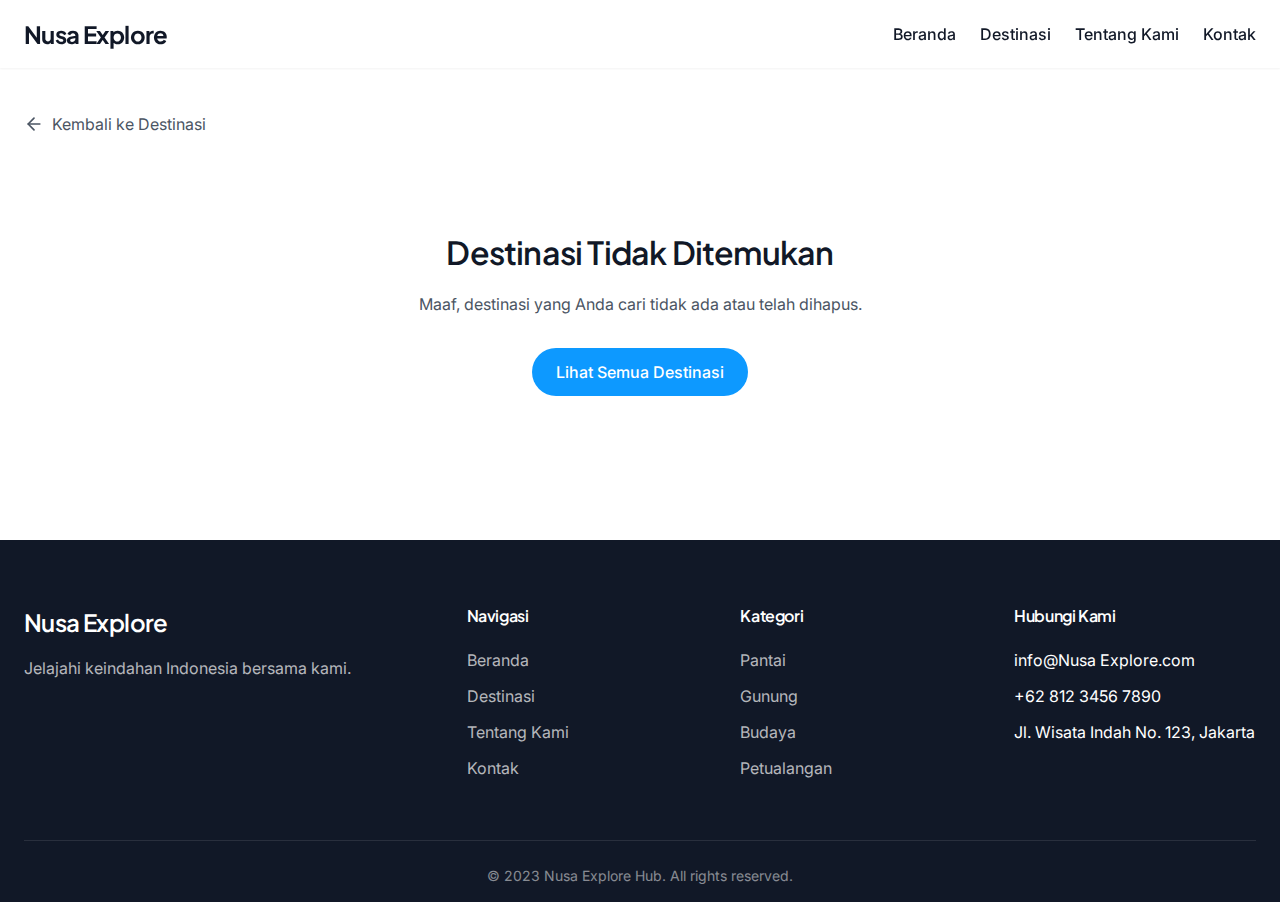
<file: destination-detail.html>
<!DOCTYPE html>
<html lang="id">
  <head>
    <meta charset="UTF-8" />
    <meta name="viewport" content="width=device-width, initial-scale=1.0" />
    <title>Detail Destinasi - Nusa Explore Hub</title>
    <meta name="description" content="Informasi lengkap tentang destinasi wisata di Indonesia" />
    <link rel="stylesheet" href="css/styles.css" />
    <link href="https://fonts.googleapis.com/css2?family=Inter:wght@100;200;300;400;500;600;700;800;900&family=Plus+Jakarta+Sans:wght@200;300;400;500;600;700;800&display=swap" rel="stylesheet">
  </head>
  <body>
    <header class="navbar">
      <div class="container">
        <div class="navbar-content">
          <a href="index.html" class="navbar-logo">
            <h1>Nusa Explore</h1>
          </a>
          <nav class="nav-menu">
            <ul class="nav-links">
              <li><a href="index.html" class="nav-link">Beranda</a></li>
              <li><a href="destinations.html" class="nav-link">Destinasi</a></li>
              <li><a href="#" class="nav-link">Tentang Kami</a></li>
              <li><a href="#" class="nav-link">Kontak</a></li>
            </ul>
          </nav>
          <button class="mobile-menu-btn" aria-label="Toggle menu">
            <span></span>
            <span></span>
            <span></span>
          </button>
        </div>
      </div>
    </header>

    <main>
      <!-- Back Button -->
      <div class="container back-link-container">
        <a href="javascript:history.back()" class="back-link">
          <svg xmlns="http://www.w3.org/2000/svg" width="20" height="20" viewBox="0 0 24 24" fill="none" stroke="currentColor" stroke-width="2" stroke-linecap="round" stroke-linejoin="round">
            <line x1="19" y1="12" x2="5" y2="12"></line>
            <polyline points="12 19 5 12 12 5"></polyline>
          </svg>
          Kembali ke Destinasi
        </a>
      </div>

      <!-- Destination Detail Content -->
      <section class="destination-detail" id="destination-detail">
        <div class="container">
          <div class="detail-loading" id="loading">
            <div class="loading-spinner"></div>
          </div>
          
          <div id="destination-content" class="hidden">
            <!-- Content will be loaded via JavaScript -->
          </div>
          
          <div id="not-found" class="not-found hidden">
            <h2>Destinasi Tidak Ditemukan</h2>
            <p>Maaf, destinasi yang Anda cari tidak ada atau telah dihapus.</p>
            <a href="destinations.html" class="btn btn-primary">Lihat Semua Destinasi</a>
          </div>
        </div>
      </section>
    </main>

    <footer class="footer">
      <div class="container">
        <div class="footer-content">
          <div class="footer-brand">
            <h2>Nusa Explore</h2>
            <p>Jelajahi keindahan Indonesia bersama kami.</p>
          </div>
          
          <div class="footer-links">
            <div class="footer-links-group">
              <h3>Navigasi</h3>
              <ul>
                <li><a href="index.html">Beranda</a></li>
                <li><a href="destinations.html">Destinasi</a></li>
                <li><a href="#">Tentang Kami</a></li>
                <li><a href="#">Kontak</a></li>
              </ul>
            </div>
            
            <div class="footer-links-group">
              <h3>Kategori</h3>
              <ul>
                <li><a href="destinations.html?category=beach">Pantai</a></li>
                <li><a href="destinations.html?category=mountain">Gunung</a></li>
                <li><a href="destinations.html?category=culture">Budaya</a></li>
                <li><a href="destinations.html?category=adventure">Petualangan</a></li>
              </ul>
            </div>
            
            <div class="footer-links-group">
              <h3>Hubungi Kami</h3>
              <ul>
                <li>info@Nusa Explore.com</li>
                <li>+62 812 3456 7890</li>
                <li>Jl. Wisata Indah No. 123, Jakarta</li>
              </ul>
            </div>
          </div>
        </div>
        
        <div class="footer-bottom">
          <p>&copy; 2023 Nusa Explore Hub. All rights reserved.</p>
        </div>
      </div>
    </footer>

    <script src="js/data.js"></script>
    <script src="js/destination-detail.js"></script>
  </body>
</html>
</file>
<file: css/styles.css>
/* Base Styles */
:root {
    --primary: #0d99ff;
    --primary-dark: #0b87e0;
    --foreground: #111827;
    --background: #ffffff;
    --muted: #6b7280;
    --muted-foreground: #4b5563;
    --border: #e5e7eb;
    --card: #ffffff;
    --card-foreground: #111827;
    --secondary: #f3f4f6;
    --secondary-foreground: #1f2937;
    --accent: #0d99ff;
    --accent-foreground: #1f2937;
    --destructive: #ef4444;
    --destructive-foreground: #f9fafb;
    --radius: 0.75rem;
  }
  
  * {
    margin: 0;
    padding: 0;
    box-sizing: border-box;
  }
  
  body {
    font-family: 'Inter', sans-serif;
    color: var(--foreground);
    background-color: var(--background);
    line-height: 1.5;
  }
  
  h1, h2, h3, h4, h5, h6 {
    font-family: 'Plus Jakarta Sans', sans-serif;
    font-weight: 600;
    letter-spacing: -0.025em;
  }
  
  a {
    text-decoration: none;
    color: inherit;
  }
  
  img {
    max-width: 100%;
    height: auto;
  }
  
  .container {
    width: 100%;
    max-width: 1280px;
    margin: 0 auto;
    padding: 0 24px;
  }
  
  .hidden {
    display: none !important;
  }
  
  /* Animation classes */
  .fade-in {
    opacity: 0;
    animation: fadeIn 0.5s ease-out forwards;
  }
  
  @keyframes fadeIn {
    from {
      opacity: 0;
      transform: translateY(10px);
    }
    to {
      opacity: 1;
      transform: translateY(0);
    }
  }
  
  .staggered-fade-in {
    opacity: 0;
    animation: fadeIn 0.5s ease-out forwards;
  }
  
  /* Loading animations */
  .loading-spinner {
    width: 40px;
    height: 40px;
    border: 4px solid rgba(13, 153, 255, 0.3);
    border-radius: 50%;
    border-top-color: var(--primary);
    animation: spin 1s linear infinite;
    margin: 2rem auto;
  }
  
  @keyframes spin {
    to { transform: rotate(360deg); }
  }
  
  .destination-loader {
    border-radius: var(--radius);
    background-color: #f3f4f6;
    height: 300px;
    animation: pulse 1.5s infinite;
  }
  
  @keyframes pulse {
    0% {
      opacity: 0.6;
    }
    50% {
      opacity: 0.8;
    }
    100% {
      opacity: 0.6;
    }
  }
  
  /* Buttons */
  .btn {
    display: inline-flex;
    align-items: center;
    justify-content: center;
    border-radius: 9999px;
    font-weight: 500;
    transition: all 0.2s ease;
    padding: 0.75rem 1.5rem;
    cursor: pointer;
    border: none;
  }
  
  .btn-primary {
    background-color: var(--primary);
    color: white;
  }
  
  .btn-primary:hover {
    background-color: var(--primary-dark);
  }
  
  .btn-secondary {
    background-color: var(--secondary);
    color: var(--secondary-foreground);
  }
  
  .btn-secondary:hover {
    background-color: #e5e7eb;
  }
  
  /* Navbar */
  .navbar {
    position: fixed;
    top: 0;
    left: 0;
    right: 0;
    background-color: rgba(255, 255, 255, 0.9);
    backdrop-filter: blur(10px);
    -webkit-backdrop-filter: blur(10px);
    z-index: 1000;
    box-shadow: 0 1px 2px 0 rgba(0, 0, 0, 0.05);
    padding: 1rem 0;
  }
  
  .navbar-content {
    display: flex;
    align-items: center;
    justify-content: space-between;
  }
  
  .navbar-logo h1 {
    font-size: 1.5rem;
    font-weight: 700;
    color: var(--foreground);
  }
  
  .nav-links {
    display: flex;
    gap: 1.5rem;
    list-style: none;
  }
  
  .nav-link {
    font-weight: 500;
    position: relative;
    padding: 0.5rem 0;

  }
  
  .nav-link.active {
    color: var(--primary);
  }
  
  .nav-link::after {
    content: '';
    position: absolute;
    bottom: 0;
    left: 0;
    width: 0;
    background-color: var(--primary);
    transition: width 0.3s ease;
  }
  
  .nav-link.active::after,
  .nav-link:hover::after {
    width: 100%;
  }
  
  .mobile-menu-btn {
    display: none;
    flex-direction: column;
    justify-content: space-between;
    width: 30px;
    height: 20px;
    background: transparent;
    border: none;
    cursor: pointer;
  }
  
  .mobile-menu-btn span {
    width: 100%;
    height: 2px;
    background-color: var(--foreground);
    transition: all 0.3s ease;
  }

  
  @media (max-width: 768px) {
    .mobile-menu-btn {
      display: flex;
    }
  
    .nav-menu {
      position: fixed;
      top: 70px;
      right: -100%;
      width: 70%;
      height: auto;
      background-color: var(--background);
      border: 1px solid black;
      transition: right 0.3s ease;
      box-shadow: -2px 0 5px rgba(0, 0, 0, 0.1);
      padding: 2rem;
    }
  
    .nav-menu.active {
      right: 0;
    }
  
    .nav-links {
      flex-direction: column;
      gap: 2rem;
    }
  
    .nav-link {
      font-size: 1.2rem;
    }
  }
  
  /* Hero Section */
  .hero {
    padding: 8rem 0 4rem;
    background: linear-gradient(to bottom, rgba(13, 153, 255, 0.1), rgba(255, 255, 255, 0));
    text-align: center;
  }
  
  .hero-content {
    max-width: 800px;
    margin: 0 auto;
    padding: 2rem 0;
  }
  
  .hero-title {
    font-size: 2.5rem;
    font-weight: 700;
    margin-bottom: 1rem;
    line-height: 1.2;
  }
  
  .hero-subtitle {
    font-size: 1.125rem;
    color: var(--muted-foreground);
    margin-bottom: 2rem;
    max-width: 600px;
    margin-left: auto;
    margin-right: auto;
  }
  
  @media (min-width: 768px) {
    .hero-title {
      font-size: 3.5rem;
    }
  }
  
  /* Featured Destinations Section */
  .featured-destinations {
    padding: 5rem 0;
  }
  
  .section-header {
    display: flex;
    flex-direction: column;
    gap: 1.5rem;
    margin-bottom: 3rem;
  }
  
  @media (min-width: 768px) {
    .section-header {
      flex-direction: row;
      justify-content: space-between;
      align-items: flex-start;
    }
  }
  
  .section-title {
    font-size: 2rem;
    font-weight: 700;
    margin-bottom: 0.5rem;
    line-height: 1.2;
  }
  
  .section-subtitle {
    font-size: 1rem;
    color: var(--muted-foreground);
    max-width: 600px;
    margin: auto;
  }
  
  .section-header.centered {
    text-align: center;
    max-width: 700px;
    margin-left: auto;
    margin-right: auto;
  }
  
  .view-all {
    display: inline-flex;
    align-items: center;
    color: var(--primary);
    font-weight: 500;
    transition: color 0.2s;
  }
  
  .view-all:hover {
    color: var(--primary-dark);
  }
  
  .arrow-icon {
    margin-left: 0.25rem;
    transition: transform 0.2s;
  }
  
  .view-all:hover .arrow-icon {
    transform: translateX(4px);
  }
  
  .destinations-grid {
    display: grid;
    grid-template-columns: repeat(1, 1fr);
    gap: 2rem;
  }
  
  @media (min-width: 640px) {
    .destinations-grid {
      grid-template-columns: repeat(2, 1fr);
    }
  }
  
  @media (min-width: 1024px) {
    .destinations-grid {
      grid-template-columns: repeat(3, 1fr);
    }
  }
  
  .destination-card {
    border-radius: var(--radius);
    overflow: hidden;
    box-shadow: 0 4px 6px -1px rgba(0, 0, 0, 0.1), 0 2px 4px -1px rgba(0, 0, 0, 0.06);
    background-color: var(--card);
    transition: transform 0.3s ease, box-shadow 0.3s ease;
  }
  
  .destination-card:hover {
    transform: translateY(-5px);
    box-shadow: 0 20px 25px -5px rgba(0, 0, 0, 0.1), 0 10px 10px -5px rgba(0, 0, 0, 0.04);
  }
  
  .destination-image {
    position: relative;
    aspect-ratio: 4/3;
    overflow: hidden;
  }
  
  .destination-image img {
    width: 100%;
    height: 100%;
    object-fit: cover;
    transition: transform 0.5s ease;
  }
  
  .destination-card:hover .destination-image img {
    transform: scale(1.05);
  }
  
  .rating-badge {
    position: absolute;
    top: 1rem;
    right: 1rem;
    display: flex;
    align-items: center;
    padding: 0.25rem 0.5rem;
    background-color: rgba(255, 255, 255, 0.9);
    backdrop-filter: blur(4px);
    border-radius: 9999px;
    box-shadow: 0 1px 2px rgba(0, 0, 0, 0.1);
  }
  
  .rating-badge svg {
    color: #f59e0b;
    margin-right: 0.25rem;
  }
  
  .destination-content {
    padding: 1.25rem;
  }
  
  .destination-title {
    font-size: 1.25rem;
    font-weight: 600;
    margin-bottom: 0.25rem;
    transition: color 0.2s;
  }
  
  .destination-card:hover .destination-title {
    color: var(--primary);
  }
  
  .destination-location {
    display: flex;
    align-items: center;
    font-size: 0.875rem;
    color: var(--muted-foreground);
    margin-bottom: 0.75rem;
  }
  
  .destination-location svg {
    color: var(--primary);
    margin-right: 0.25rem;
  }
  
  .destination-category {
    display: inline-block;
    padding: 0.25rem 0.75rem;
    background-color: var(--secondary);
    color: var(--secondary-foreground);
    border-radius: 9999px;
    font-size: 0.75rem;
    font-weight: 500;
    margin-bottom: 0.75rem;
  }
  
  .destination-description {
    font-size: 0.875rem;
    color: var(--muted-foreground);
    overflow: hidden;
    display: -webkit-box;
    -webkit-line-clamp: 3;
    -webkit-box-orient: vertical;
  }
  
  /* Why Visit Section */
  .why-visit {
    padding: 5rem 0;
    background-color: var(--secondary);
  }
  
  .features-grid {
    display: grid;
    grid-template-columns: repeat(1, 1fr);
    gap: 2rem;
  }
  
  @media (min-width: 640px) {
    .features-grid {
      grid-template-columns: repeat(2, 1fr);
    }
  }
  
  @media (min-width: 1024px) {
    .features-grid {
      grid-template-columns: repeat(3, 1fr);
    }
  }
  
  .feature-card {
    background-color: var(--card);
    border-radius: var(--radius);
    padding: 2rem;
    box-shadow: 0 1px 3px rgba(0, 0, 0, 0.1);
    transition: box-shadow 0.3s ease;
  }
  
  .feature-card:hover {
    box-shadow: 0 4px 6px -1px rgba(0, 0, 0, 0.1), 0 2px 4px -1px rgba(0, 0, 0, 0.06);
  }
  
  .feature-icon {
    width: 3.5rem;
    height: 3.5rem;
    display: flex;
    align-items: center;
    justify-content: center;
    background-color: rgba(13, 153, 255, 0.1);
    border-radius: 0.75rem;
    margin-bottom: 1.5rem;
  }
  
  .feature-icon svg {
    color: var(--primary);
  }
  
  .feature-card h3 {
    font-size: 1.25rem;
    margin-bottom: 0.75rem;
  }
  
  .feature-card p {
    color: var(--muted-foreground);
  }
  
  /* Call to Action */
  .cta {
    position: relative;
    padding: 5rem 0;
    overflow: hidden;
  }
  
  .cta::before {
    content: "";
    position: absolute;
    top: 0;
    left: 0;
    right: 0;
    bottom: 0;
    background-image: url('https://images.unsplash.com/photo-1565867210790-490a0c5b0744?ixlib=rb-4.0.3&ixid=M3wxMjA3fDB8MHxwaG90by1wYWdlfHx8fGVufDB8fHx8fA%3D%3D&auto=format&fit=crop&w=1074&q=80');
    background-size: cover;
    background-position: center;
    opacity: 0.2;
    z-index: -2;
  }
  
  .cta::after {
    content: "";
    position: absolute;
    top: 0;
    left: 0;
    right: 0;
    bottom: 0;
    background: linear-gradient(to right, var(--background), rgba(255, 255, 255, 0.95), var(--background));
    z-index: -1;
  }
  
  .cta-content {
    max-width: 700px;
    margin: 0 auto;
    text-align: center;
  }
  
  .cta-content h2 {
    font-size: 2rem;
    margin-bottom: 1rem;
  }
  
  .cta-content p {
    color: var(--muted-foreground);
    margin-bottom: 2rem;
    max-width: 500px;
    margin-left: auto;
    margin-right: auto;
  }
  
  /* Footer */
  .footer {
    padding: 4rem 0 1rem;
    background-color: var(--foreground);
    color: white;
  }
  
  .footer-content {
    display: grid;
    grid-template-columns: 1fr;
    gap: 3rem;
    margin-bottom: 3rem;
  }
  
  @media (min-width: 768px) {
    .footer-content {
      grid-template-columns: 1fr 2fr;
    }
  }
  
  .footer-brand h2 {
    font-size: 1.5rem;
    margin-bottom: 1rem;
  }
  
  .footer-brand p {
    color: rgba(255, 255, 255, 0.7);
  }
  
  .footer-links {
    display: grid;
    grid-template-columns: repeat(1, 1fr);
    gap: 2rem;
  }
  
  @media (min-width: 640px) {
    .footer-links {
      grid-template-columns: repeat(3, 1fr);
    }
  }
  
  .footer-links-group h3 {
    font-size: 1rem;
    margin-bottom: 1.25rem;
    color: white;
  }
  
  .footer-links-group ul {
    list-style: none;
  }
  
  .footer-links-group ul li {
    margin-bottom: 0.75rem;
  }
  
  .footer-links-group a {
    color: rgba(255, 255, 255, 0.7);
    transition: color 0.2s ease;
  }
  
  .footer-links-group a:hover {
    color: white;
  }
  
  .footer-bottom {
    border-top: 1px solid rgba(255, 255, 255, 0.1);
    padding-top: 1.5rem;
    text-align: center;
  }
  
  .footer-bottom p {
    color: rgba(255, 255, 255, 0.5);
    font-size: 0.875rem;
  }
  
  /* Destinations Page Specific Styles */
  .destinations-hero {
    padding: 8rem 0 2rem;
    background: linear-gradient(to bottom, rgba(13, 153, 255, 0.1), rgba(255, 255, 255, 0));
    text-align: center;
  }
  
  .search-container {
    max-width: 600px;
    margin: 2rem auto 0;
  }
  
  .search-bar {
    position: relative;
  }
  
  .search-icon {
    position: absolute;
    top: 50%;
    left: 1rem;
    transform: translateY(-50%);
    color: var(--muted);
  }
  
  #search-input {
    width: 100%;
    padding: 1rem 1rem 1rem 3rem;
    border-radius: 9999px;
    border: 1px solid var(--border);
    font-size: 1rem;
    transition: all 0.2s ease;
  }
  
  #search-input:focus {
    outline: none;
    border-color: var(--primary);
    box-shadow: 0 0 0 2px rgba(13, 153, 255, 0.2);
  }
  
  .categories-filter {
    padding: 2rem 0;
  }
  
  .filter-container {
    display: flex;
    flex-wrap: wrap;
    gap: 0.75rem;
    justify-content: center;
  }
  
  .category-btn {
    background-color: var(--secondary);
    color: var(--secondary-foreground);
    padding: 0.5rem 1.25rem;
    border-radius: 9999px;
    font-size: 0.875rem;
    font-weight: 500;
    border: none;
    cursor: pointer;
    transition: all 0.2s ease;
  }
  
  .category-btn:hover {
    background-color: #e5e7eb;
  }
  
  .category-btn.active {
    background-color: var(--primary);
    color: white;
  }
  
  .destinations-section {
    padding: 2rem 0 5rem;
  }
  
  .no-results {
    text-align: center;
    padding: 4rem 0;
  }
  
  .no-results h3 {
    font-size: 1.5rem;
    margin-bottom: 1rem;
  }
  
  .no-results p {
    color: var(--muted-foreground);
    max-width: 500px;
    margin: 0 auto;
  }
  
  /* Destination Detail Page */
  .back-link-container {
    padding-top: 7rem;
    padding-bottom: 1.5rem;
  }
  
  .back-link {
    display: inline-flex;
    align-items: center;
    color: var(--muted-foreground);
    transition: color 0.2s ease;
  }
  
  .back-link:hover {
    color: var(--primary);
  }
  
  .back-link svg {
    margin-right: 0.5rem;
  }
  
  .destination-detail {
    padding-bottom: 5rem;
  }
  
  .detail-header {
    margin-bottom: 2rem;
  }
  
  .detail-title {
    font-size: 2.5rem;
    margin-bottom: 1rem;
  }
  
  .detail-location {
    display: flex;
    align-items: center;
    color: var(--muted-foreground);
    margin-bottom: 2rem;
  }
  
  .detail-location svg {
    color: var(--primary);
    margin-right: 0.5rem;
  }
  
  .gallery-main {
    position: relative;
    border-radius: var(--radius);
    overflow: hidden;
    aspect-ratio: 21/9;
    margin-bottom: 1rem;
  }
  
  .gallery-main img {
    width: 100%;
    height: 100%;
    object-fit: cover;
  }
  
  .gallery-info {
    position: absolute;
    bottom: 0;
    left: 0;
    right: 0;
    padding: 1.5rem;
    background: linear-gradient(to top, rgba(0, 0, 0, 0.6), transparent);
    color: white;
    display: flex;
    align-items: center;
  }
  
  .gallery-info .rating {
    display: flex;
    align-items: center;
    margin-right: 1rem;
  }
  
  .gallery-info .rating svg {
    color: #f59e0b;
    margin-right: 0.5rem;
  }
  
  .gallery-thumbnails {
    display: grid;
    grid-template-columns: repeat(3, 1fr);
    gap: 1rem;
  }
  
  .gallery-thumbnail {
    position: relative;
    aspect-ratio: 4/3;
    border-radius: 0.5rem;
    overflow: hidden;
    cursor: pointer;
  }
  
  .gallery-thumbnail img {
    width: 100%;
    height: 100%;
    object-fit: cover;
    transition: opacity 0.2s ease;
  }
  
  .gallery-thumbnail:not(.active) img {
    opacity: 0.7;
  }
  
  .gallery-thumbnail.active {
    box-shadow: 0 0 0 2px var(--primary);
  }
  
  .gallery-thumbnail:hover img {
    opacity: 1;
  }
  
  .detail-content {
    display: grid;
    grid-template-columns: 1fr;
    gap: 2.5rem;
    margin-top: 3rem;
  }
  
  @media (min-width: 1024px) {
    .detail-content {
      grid-template-columns: 2fr 1fr;
    }
  }
  
  .detail-description h2 {
    font-size: 1.5rem;
    margin-bottom: 1rem;
  }
  
  .detail-description p {
    color: var(--muted-foreground);
    margin-bottom: 2rem;
    line-height: 1.7;
  }
  
  .detail-features h2 {
    font-size: 1.5rem;
    margin-bottom: 1rem;
  }
  
  .features-list {
    display: grid;
    grid-template-columns: repeat(1, 1fr);
    gap: 1rem;
  }
  
  @media (min-width: 640px) {
    .features-list {
      grid-template-columns: repeat(2, 1fr);
    }
  }
  
  .feature-item {
    display: flex;
    align-items: center;
  }
  
  .feature-item svg {
    color: var(--primary);
    margin-right: 0.75rem;
  }
  
  .info-card {
    background-color: white;
    border-radius: var(--radius);
    padding: 1.5rem;
    margin-bottom: 1.5rem;
    box-shadow: 0 1px 3px rgba(0, 0, 0, 0.1);
    border: 1px solid var(--border);
  }
  
  .info-card h3 {
    display: flex;
    align-items: center;
    font-size: 1.125rem;
    margin-bottom: 1rem;
  }
  
  .info-card h3 svg {
    color: var(--primary);
    margin-right: 0.5rem;
  }
  
  .tips-card {
    background-color: rgba(13, 153, 255, 0.05);
    border-radius: var(--radius);
    padding: 1.5rem;
  }
  
  .tips-card h3 {
    font-size: 1.125rem;
    margin-bottom: 1rem;
  }
  
  .tips-list {
    color: var(--muted-foreground);
  }
  
  .tips-item {
    display: flex;
    align-items: flex-start;
    margin-bottom: 0.75rem;
  }
  
  .tips-bullet {
    width: 6px;
    height: 6px;
    border-radius: 50%;
    background-color: var(--primary);
    margin-top: 0.5rem;
    margin-right: 0.5rem;
  }
  
  .time-item {
    display: flex;
    align-items: center;
    margin-bottom: 0.5rem;
  }
  
  .time-bullet {
    width: 8px;
    height: 8px;
    border-radius: 50%;
    background-color: var(--primary);
    margin-right: 0.5rem;
  }
  
  .not-found {
    text-align: center;
    padding: 4rem 0;
  }
  
  .not-found h2 {
    font-size: 2rem;
    margin-bottom: 1rem;
  }
  
  .not-found p {
    color: var(--muted-foreground);
    margin-bottom: 2rem;
  }
</file>
